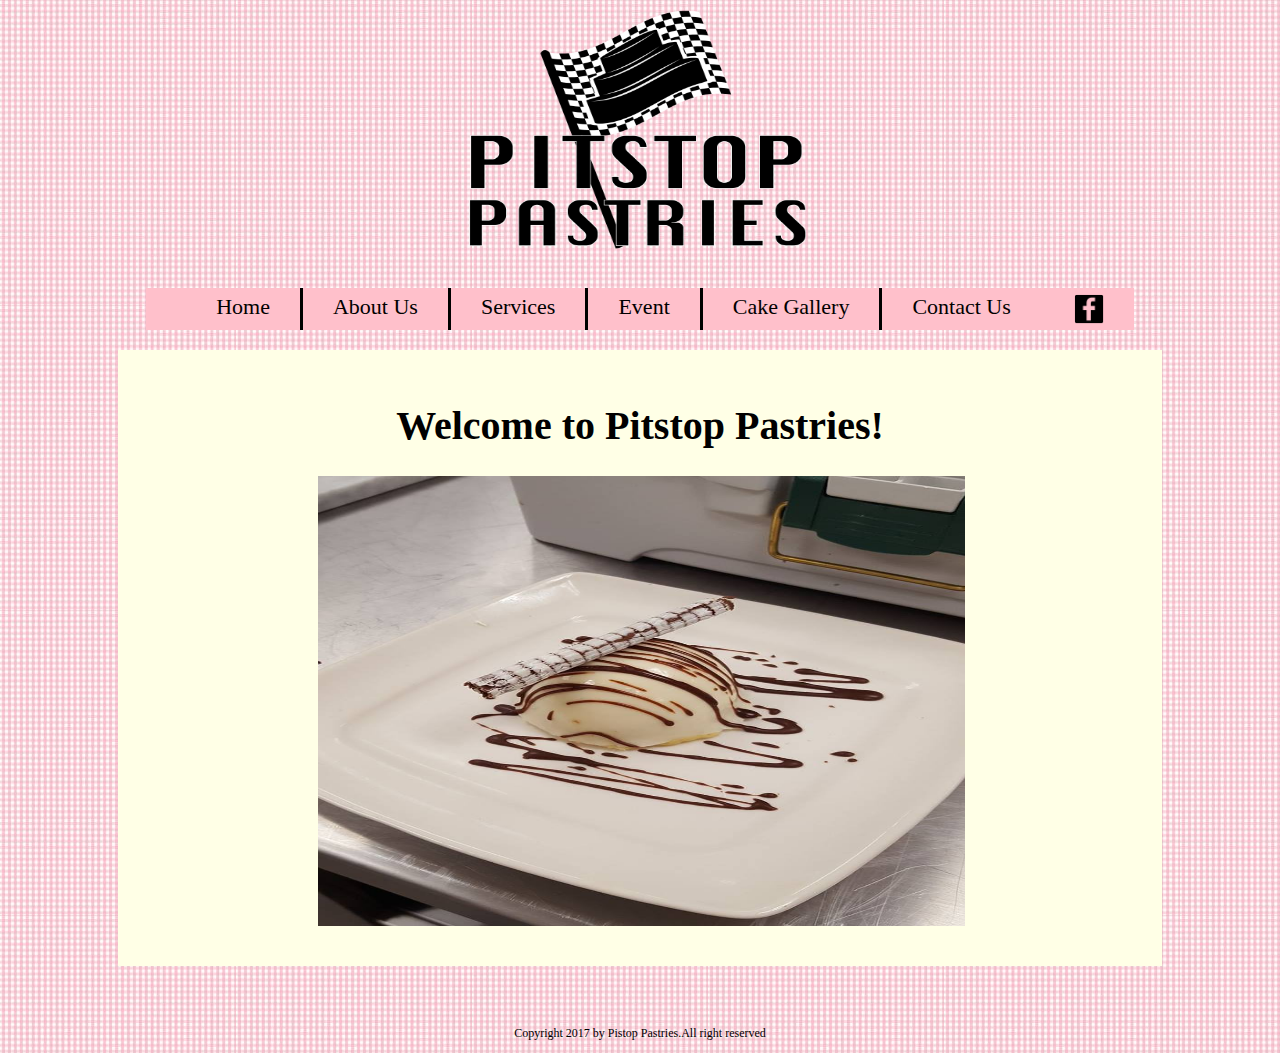
<file: index.html>
<!doctype html>
<head>
	<title>Home Page</title>
	<link type="text/css" href="css1.css" rel="stylesheet">
</head>
<body>
	<div id="wrapper">
		<div id="header">
				<img src="Image/logopits.gif" alt="Headline" style="width:500px;height:260px">
		</div>
		<div id="menu">
			<ul>
				<li class="none"><a href="index.html">Home</a></li>
				<li><a href="about.html">About Us</a></li>
				<li><a href="services.html">Services</a></li>
				<li><a href="event.html">Event</a></li>
				<li><a href="gallery.html">Cake Gallery</a></li>
				<li><a href="contactus.html">Contact Us</a></li>
				<li class="facebook"><a href="https://www.facebook.com/PitstopPastries/" target="_blank"><img src="Image/facebook.png" style="width:30px;height:30px"></a></li>
			</ul>
		</div>
		<div id="content">
			<h1>Welcome to Pitstop Pastries!</h1>
			<div id="outside">
				<div id="container">
					<img id="slides" src="Image/1.jpg">
					<img class="slides" src="Image/2.png">
					<img class="slides" src="Image/3.png">
					<img class="slides" src="Image/4.png">
				</div>
			</div>
			
		</div>
		<div id=footer>
			<p class="pFooter">Copyright 2017 by Pistop Pastries.All right reserved</p>
		</div>
	<div>


</body>

</html>
</file>
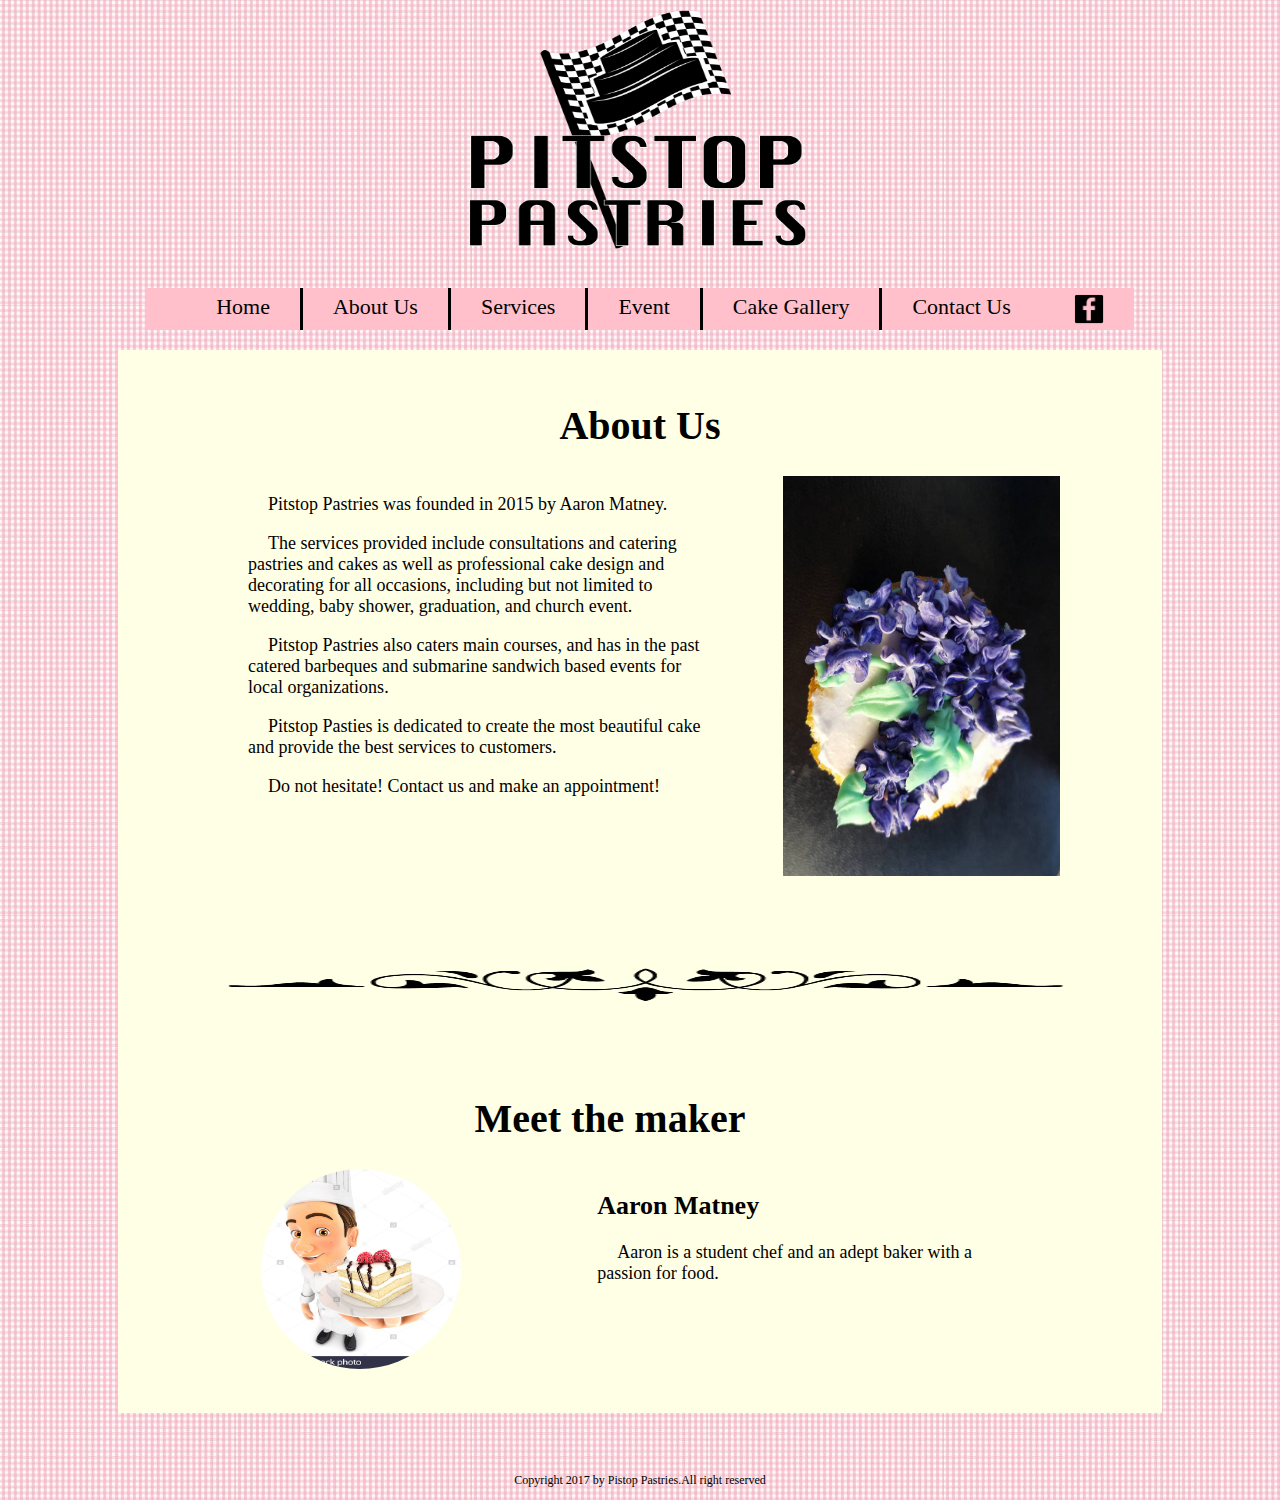
<file: about.html>
<!Doctype html>
<head>
	<title>About Us</title>
	<link type="text/css" href="css1.css" rel="stylesheet">
</head>
<body>
	<div id="wrapper">
		<div id="header">
				<a href="index.html"><img src="Image/logopits.gif" alt="Headline" style="width:500px;height:260px"></a>
		</div>
		<div id="menu">
			<ul>
				<li class="none"><a href="index.html">Home</a></li>
				<li><a href="about.html">About Us</a></li>
				<li><a href="services.html">Services</a></li>
				<li><a href="event.html">Event</a></li>
				<li><a href="gallery.html">Cake Gallery</a></li>
				<li><a href="contactus.html">Contact Us</a></li>
				<li class="facebook"><a href="https://www.facebook.com/PitstopPastries/" target="_blank"><img src="Image/facebook.png" style="width:30px;height:30px"></a></li>
			</ul>
		</div>
		<div id="content">
			<h1>About Us</h1>
			<div id="about">
				<div id="about1">
				<p>Pitstop Pastries was founded in 2015 by Aaron Matney.</p>
				<p>The services provided include consultations and catering pastries and cakes as well as professional cake design and decorating
				for all occasions, including but not limited to wedding, baby shower, graduation, and church event.</p>
				<p>Pitstop Pastries also caters main courses, and has in the past catered barbeques and submarine sandwich based
				events for local organizations.</p>
				<p>Pitstop Pasties is dedicated to create the most beautiful cake and provide the best services to customers.</p>
				<p>Do not hesitate! Contact us and make an appointment!</p>
				</div>
				<div id="image1">
				<img src="Image/cake2.jpg" id="cakeImage" style="width:560px;height:400px">
				</div>
			</div>
			<img src="Image/border.png" id="border">
			<div id="maker">
				<h1>Meet the maker</h1>
				<div id="image2">
					<img src="Image/chef.jpg" class="round" style="width:200px;height:200px">
				</div>
				<div id="chief">
					<h2>Aaron Matney</h2>
					<p>Aaron is a student chef and an adept baker with a passion for food.</p>
				</div>
			</div>
		</div>
		<div id=footer>
			<p class="pFooter">Copyright 2017 by Pistop Pastries.All right reserved</p>
		</div>
		
</html>
</file>
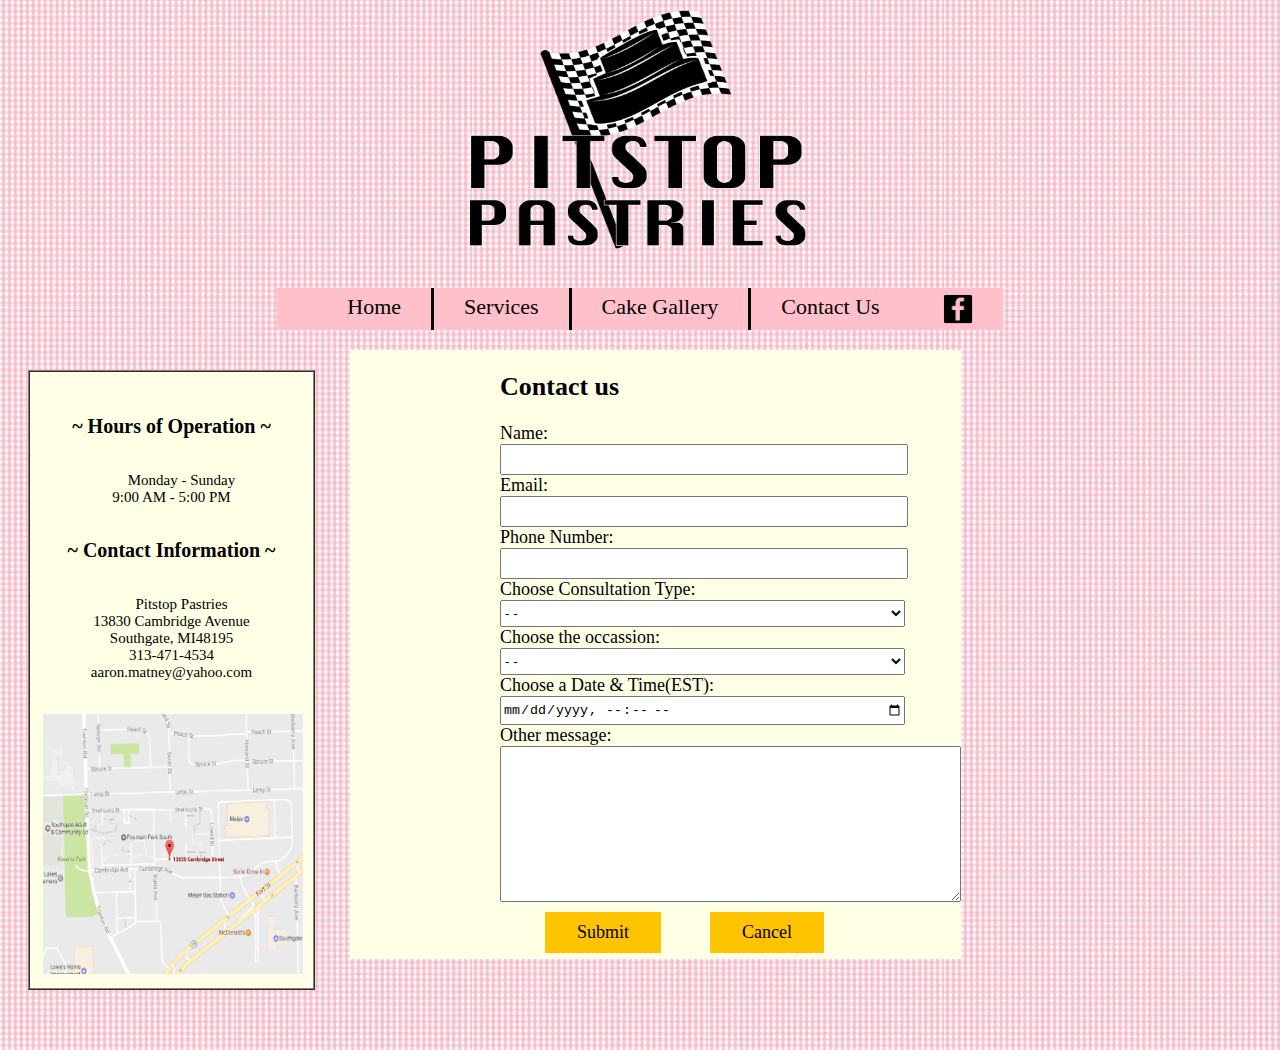
<file: contactusv1.html>
<!doctype html>
<head>
	<title>Contact Us</title>
	<link type="text/css" href="css1.css" rel="stylesheet">
</head>
<body>
	<div id="wrapper">
		<div id="header">
				<img src="Image/logopits.gif" alt="Headline" style="width:500px;height:260px">
		</div>
		<div id="menu">
			<ul>
				<li class="none"><a href="index.html">Home</a></li>
				<li><a href="service.html">Services</a></li>
				<li><a href="gallery.html">Cake Gallery</a></li>
				<li><a href="contactus.html">Contact Us</a></li>
				<li class="facebook"><a href="https://www.facebook.com/PitstopPastries/" target="_blank"><img src="Image/facebook.png" style="width:30px;height:30px"></a></li>
			</ul>
		</div>	
			<div id="info">
				<h5> ~ Hours of Operation ~ </h5>
				<p class="center"> Monday - Sunday<br> 9:00 AM - 5:00 PM </p>
				<h5> ~ Contact Information ~</h5>
				<p class="center">Pitstop Pastries<br>13830 Cambridge Avenue<br>Southgate, MI48195<br>313-471-4534<br>aaron.matney@yahoo.com</p><br>
				<img src="Image/map.png" style="width:260px;height:260px">
			</div>
			<div id="form">
			<h2>Contact us</h2>
			<form>
			<label>Name:</label><br>
					<input name = "name" type = "text" ><BR>
				<label>Email:</label><br>
					<input name = "email" type = "text"><BR>
				<label>Phone Number:</label><br>
				<input name = "phone" type = "text" ><br>
				<label> Choose Consultation Type:</label><br>
				<select name="consultation">
				    <option value="none">- -</option>
					<option value="pastry">Pastry Consultation--$40</option>
					<option value="Basic">Basic Consultation--$40</option>
					<option value="Advanced">Advanced Consultation--$60</option>
				</select><br>
				<label>Choose the occassion:</label><BR>
				<select name="event">
					  <option value="none">- -</option>
					  <option value="wedding">Wedding</option>
					  <option value="graduation">Graduation</option>
					  <option value="birthday"> Birthday</option>
					  <option value="shower">Baby Shower</option>
					  <option value="churchCharity">Church/Charity Event</option>
					  <option value="other">Other</option> 
				</select><br>
				<label>Choose a Date & Time(EST): </label><br><input name = "time" type = "datetime-local"><br>
				<label>Other message:</label><br>
				<textarea name = "message" type = "textarea" rows = "10" cols="55" value = "message"></textarea><BR>
				<input type="button" name="submit" value="Submit" id="submit">
				<input type="button" name="cancel" value="Cancel" id="submit">
			</form>	
			</div>	

	<!--<div id="footer">
	<p> While using this site, you agree to have read and accepted our terms of use, cookie 
				and privacy policy. Copyright 2016-2016 by Nan Wang. All Rights Reserved.</p>
	</div>
	-->
		
		</div>	
	
</body>



</html>
</file>
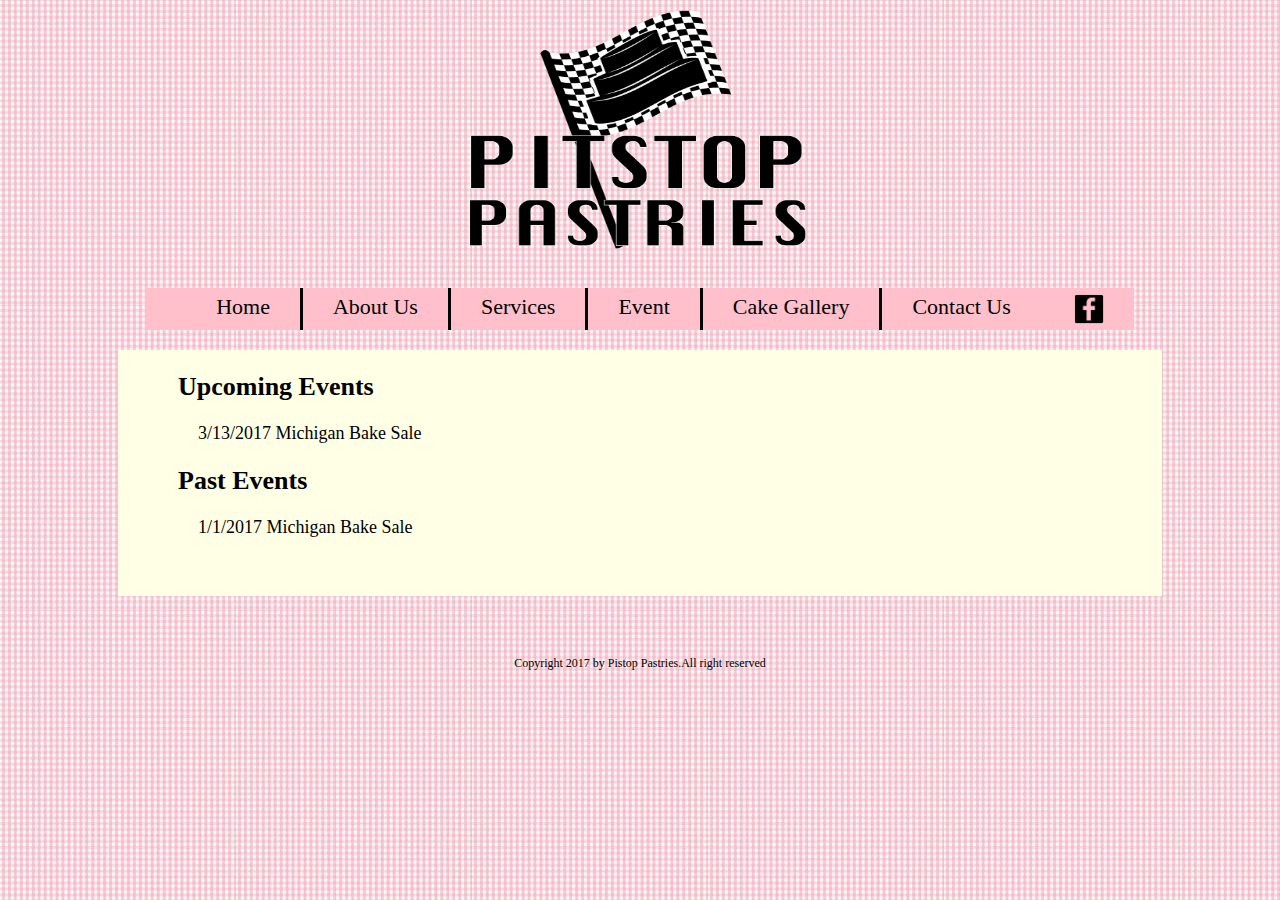
<file: event.html>
<!Doctype html>
<head>
	<title>Events</title>
	<link type="text/css" href="css1.css" rel="stylesheet">
</head>
<body>
	<div id="wrapper">
		<div id="header">
				<a href="index.html"><img src="Image/logopits.gif" alt="Headline" style="width:500px;height:260px"></a>
		</div>
		<div id="menu">
			<ul>
				<li class="none"><a href="index.html">Home</a></li>
				<li><a href="about.html">About Us</a></li>
				<li><a href="services.html">Services</a></li>
				<li><a href="event.html">Event</a></li>
				<li><a href="gallery.html">Cake Gallery</a></li>
				<li><a href="contactus.html">Contact Us</a></li>
				<li class="facebook"><a href="https://www.facebook.com/PitstopPastries/" target="_blank"><img src="Image/facebook.png" style="width:30px;height:30px"></a></li>
			</ul>
		</div>
		<div id="content">
			<div class="upevent">
				<h2>Upcoming Events</h2>
				<p>3/13/2017 Michigan Bake Sale</p>
			</div>
			<div class="upevent">
				<h2>Past Events</h2>
				<p>1/1/2017 Michigan Bake Sale</p>
			</div>
		</div>
		<div id=footer>
			<p class="pFooter">Copyright 2017 by Pistop Pastries.All right reserved</p>
		</div>
		
</html>
</file>
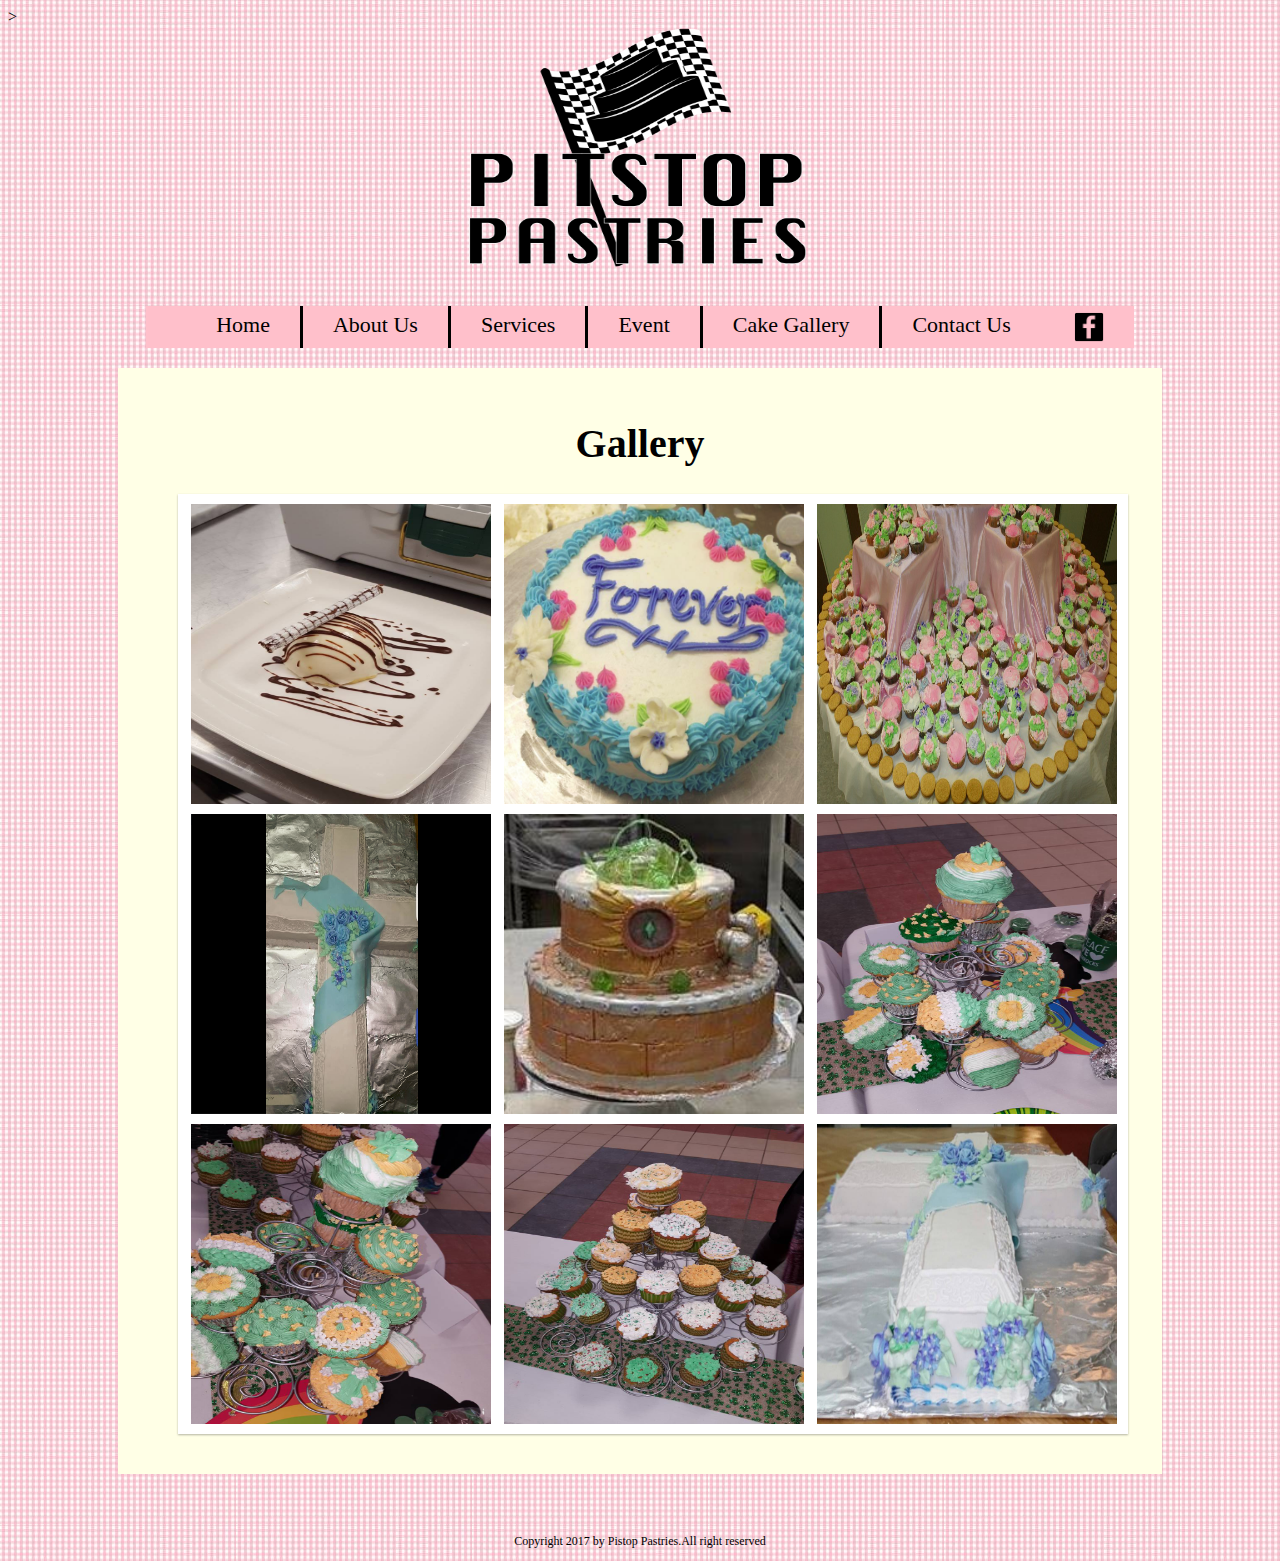
<file: gallery.html>
<!Doctype html>
<head>
	<title>Cake Gallery</title>
	<link type="text/css" href="css1.css" rel="stylesheet">
>
</head>
<body>
	<div id="wrapper">
		<div id="header">
				<a href="index.html"><img src="Image/logopits.gif" alt="Headline" style="width:500px;height:260px"></a>
		</div>
		<div id="menu">
			<ul>
				<li class="none"><a href="index.html">Home</a></li>
				<li><a href="about.html">About Us</a></li>
				<li><a href="services.html">Services</a></li>
				<li><a href="event.html">Event</a></li>
				<li><a href="gallery.html">Cake Gallery</a></li>
				<li><a href="contactus.html">Contact Us</a></li>
				<li class="facebook"><a href="https://www.facebook.com/PitstopPastries/" target="_blank"><img src="Image/facebook.png" style="width:30px;height:30px"></a></li>
			</ul>
		</div>
		<div id="content">
			<h1>Gallery</h1>
			<div class="gallery cf">
				<div>
					<img src="Image/1.jpg" width="300px" height="300px">
				</div>
				<div>
					<img src="Image/2.png" width="300px" height="200px">
				</div>
				<div>
					<img src="Image/3.png" width="300px" height="200px">
				</div>
				<div>
					<img src="Image/4.png" width="300px" height="200px">
				</div>
				<div>
					<img src="Image/5.jpg" width="300px" height="200px">
				</div>
				<div>
					<img src="Image/6.jpg" width="300px" height="200px">
				</div>
				<div>
					<img src="Image/7.jpg" width="300px" height="200px">
				</div>
				<div>
					<img src="Image/8.jpg" width="300px" height="200px">
				</div>
				<div>
					<img src="Image/9.jpg" width="300px" height="200px">
				</div>
			</div>
		</div>
		<div id=footer>
			<p class="pFooter">Copyright 2017 by Pistop Pastries.All right reserved</p>
		</div>
</html>
</file>
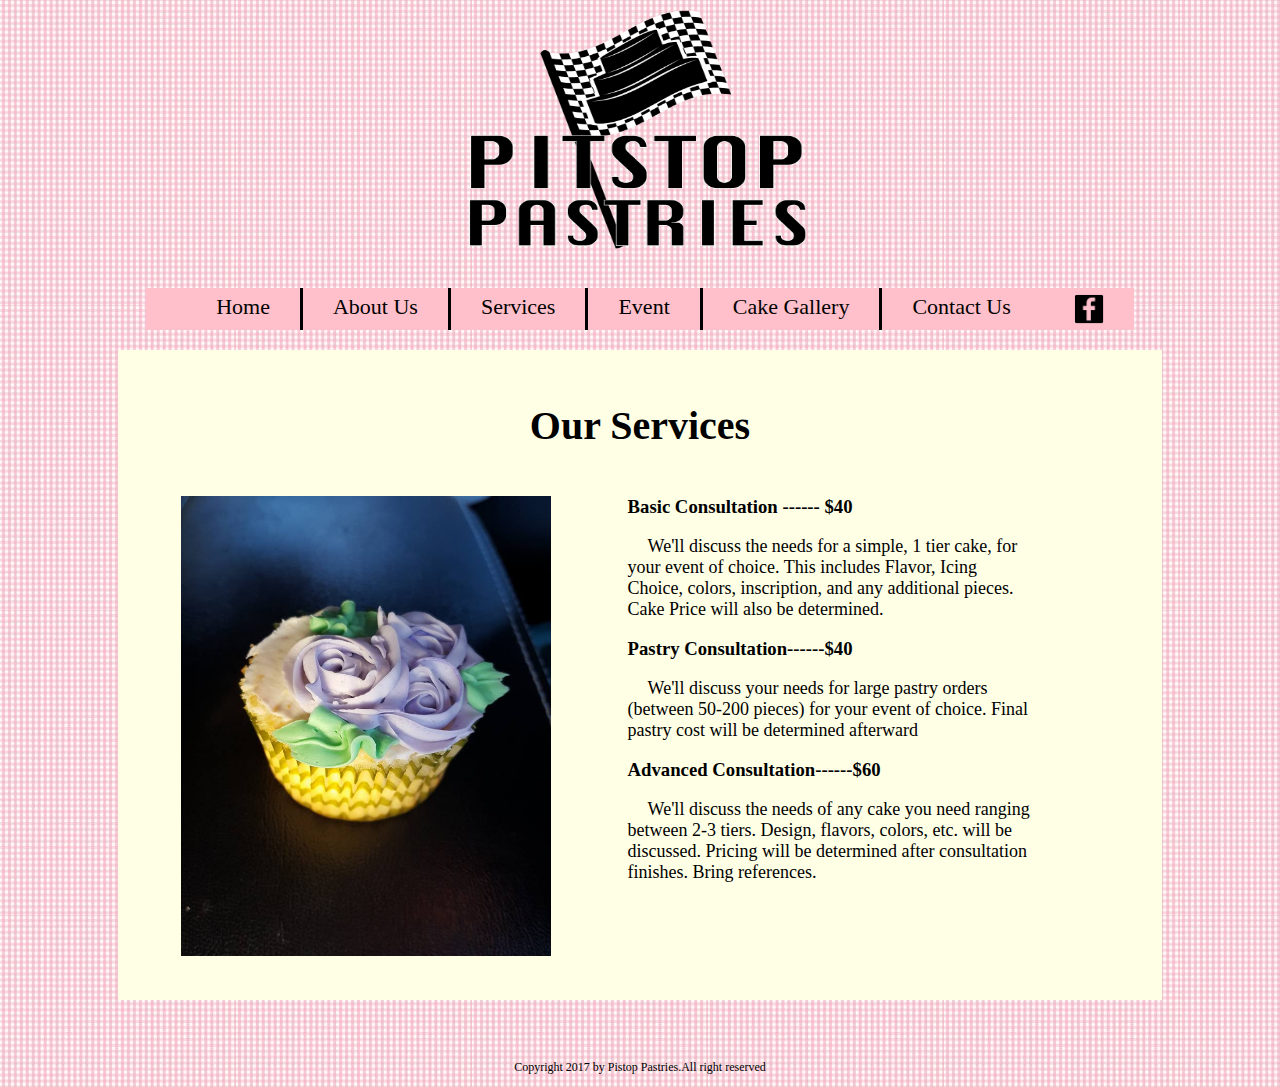
<file: services.html>
<!Doctype html>
<head>
	<title>Services</title>
	<link type="text/css" href="css1.css" rel="stylesheet">
</head>
<body>
	<div id="wrapper">
		<div id="header">
				<a href="index.html"><img src="Image/logopits.gif" alt="Headline" style="width:500px;height:260px"></a>
		</div>
		<div id="menu">
			<ul>
				<li class="none"><a href="index.html">Home</a></li>
				<li><a href="about.html">About Us</a></li>
				<li><a href="services.html">Services</a></li>
				<li><a href="event.html">Event</a></li>
				<li><a href="gallery.html">Cake Gallery</a></li>
				<li><a href="contactus.html">Contact Us</a></li>
				<li class="facebook"><a href="https://www.facebook.com/PitstopPastries/" target="_blank"><img src="Image/facebook.png" style="width:30px;height:30px"></a></li>
			</ul>
		</div>
		<div id="content">
			<h1>Our Services</h1>
			<div id="image">
				<img src="Image/cake3.jpg" id="cakeImage" style="width:560px;height:460px">
			</div>
			<div id="consultation">
				<h3> Basic Consultation ------ $40</h3>
				<p>We'll discuss the needs for a simple, 1 tier cake, for your event of choice.
					This includes Flavor, Icing Choice, colors, inscription, and any additional pieces.
					Cake Price will also be determined.
				</p>
				<h3>Pastry Consultation------$40</h3>
				<p>We'll discuss your needs for large pastry orders (between 50-200 pieces) for your event of choice. 
				Final pastry cost will be determined afterward</p>
				<h3>Advanced Consultation------$60</h3>
				<p>We'll discuss the needs of any cake you need ranging between 2-3 tiers. Design, flavors, colors, etc.
				will be discussed. Pricing will be determined after consultation finishes. Bring references.</p>
			</div>
		</div>
		<div id=footer>
			<p class="pFooter">Copyright 2017 by Pistop Pastries.All right reserved</p>
		</div>
    </div>

</body>
</html>
</file>
<file: css1.css>
body {background-image:url("Image/background.jpg");}
#wrapper{width:100%,background-image:Image/background.jpg}
#header{text-align:center;width:100%;}
#menu{width:100%;float:left;min-width:60px;text-align:center;}
#menu ul{list-style-type:none;
	display:inline-block;
	background:pink;
	text-align:right;
	width=100%}
li{float:left; border-left-style:solid; }
li.none{border-left-style:none;}
li.facebook{border-left-style:none;}
li a {
    display:inline-block;;
    color: black;
    text-align: center;
    padding-right: 30px;
	padding-left:30px;
	padding-top:6px;
	padding-bottom:4px;
    text-decoration: none;
	font-family:Georgia, serif;
	font-size:22px;
	height:32px;
}
li a:hover {
    color: blue;
}

label {font-family:"Palatino Linotype", "Book Antiqua", Palatino, serif;font-size:18px;}
#content{background-color:#ffffe6;margin-top:70px;margin-left:110px;margin-right:110px;
margin-bottom:60px;padding-left:60px;padding-right:60px;padding-bottom:40px;position:relative;overflow:hidden;}
#info{float:left;padding:10px;margin-left:20px;background-color:#ffffe6;margin-bottom:60px;border:2px solid grey;border-style: ridge;margin-top:20px;}
#form{float:left;padding-left:150px;text-align:left;margin-left:35px;background-color:#ffffe6;margin-bottom:60px;overflow:hidden;}
#outside
{
	width:650px;
	overflow:hidden;
	margin:0 auto;
	position:relative;
}
#container{
	width:2710px;
	position:relative;
	animation-name:jatinder;
	animation-duration:20s;
	animation-iteration-count:infinite;}
#container img{float:left;width:650px;height:450px;}
@keyframes jatinder{
	0%
	{
		left:0px;
	}
	20%
	{
		left:0px;
	}
	25%
	{
		left:-652px;
	}
	45%
	{
		left:-652px;
	}
	50%
	{
		left:-1304px;
	}
	70%
	{
		left:-1304px;
	}
	75%
	{
		left:-1956px;
	}
	95%
	{
		left:-1956px;
	}
	100%
	{
		left:-2608px;
	}
	
}
#container .btn{position:absolute;width:50px;height:50px;border:none;border-radius:25px;margin-top:200px;font-size:20px;}
#container #btn1:hover{background-color:grey;}
#container #btn2:hover{background-color:grey;}
#container #btn2{position:relative;float:right;}
#consultation{width:50%;float:left;padding-left:80px;position:relative;margin-top:20px;}
#image{width:40%;float:left;position:relative;height:auto;margin-top:20px;}
#image1{width:30%;float:left;padding-left:70px;}
#about1{width:50%;float:left;height:auto;padding-left:70px;}
#maker{display:inline-block;}
#image2{width:30%;float:left;height:auto;padding-left:80px;}
#chief{width:50%;float:left;padding-left:80px;}
#cakeImage{max-width:100%;max-height:100%;}
#pForm{font-style:italic;padding-bottom:5px;}
#maker{float:clear;margin-top:30px;height:40%;}
#border{margin-top:80px;height:50px;width:100%}
.round{border-radius:50%;}
h1{font-family:Georgia, serif;font-size:40px;text-align:center;padding-top:25px;}
h2{font-family:Georgia, serif;font-size:26px;text-align:left;}
h3{margin:0px;}
h5{font-family:Georgia, serif;font-size:20px;text-align:center;}
h6{font-family:"Palatino Linotype", "Book Antiqua", Palatino, serif;font-size:18px;padding-left:180px;padding-right:180px;text-indent:50px;margin-top:20px;margin-bottom:0px;}
p{font-family:"Palatino Linotype", "Book Antiqua", Palatino, serif; font-size:18px;text-indent:20px;}
p.center{text-align:center;font-size:15px}
p.pFooter{font-size:12px;text-indent:0px;}
#footer{text-align:center;width:100%;margin-bottom:0;clear:both;}
input[type=text],input[type=datetime-local],input[type=email],input[type=tel]{width:400px;height:25px;}
select{width:405px;height:27px;}
#consultation{width:405px;height:27px;}
#consultationType{width:405px; font-style:italic;font-size:15px;}
input[type=button]{
	background-color:#FFC300;
	border:none;
	color:black;
	padding:10px 32px;
	text-decoration:none;
	margin-top:6px;
	margin-bottom:6px;
	margin-left:45px;
	cursor:pointer;
	font-size:18px;
	font-family:"Palatino Linotype", "Book Antiqua", Palatino, serif;
}
img{padding-left:3px;}
#content ul li{width:300px;height:200px;float:left;}
.gallery {
  width: 940px;
  margin: 0 auto;
  padding: 5px;
  background: #fff;
  box-shadow: 0 1px 2px rgba(0,0,0,.3);
}

.gallery div {
  position: relative;
  float: left;
  padding: 5px;
}

.gallery div img {
  display: block;
  width: 300px;
  height:300px;
  transition: .1s transform;
  transform: translateZ(0); /* hack */
}

.gallery div:hover {
  z-index: 1;
}

.gallery div:hover img {
  transform: scale(1.4,1.4);
  transition: .3s transform;
}

.cf:before, .cf:after {
  display: table;
  content: "";
  line-height: 0;
}

.cf:after {
  clear: both;
}
</file>
